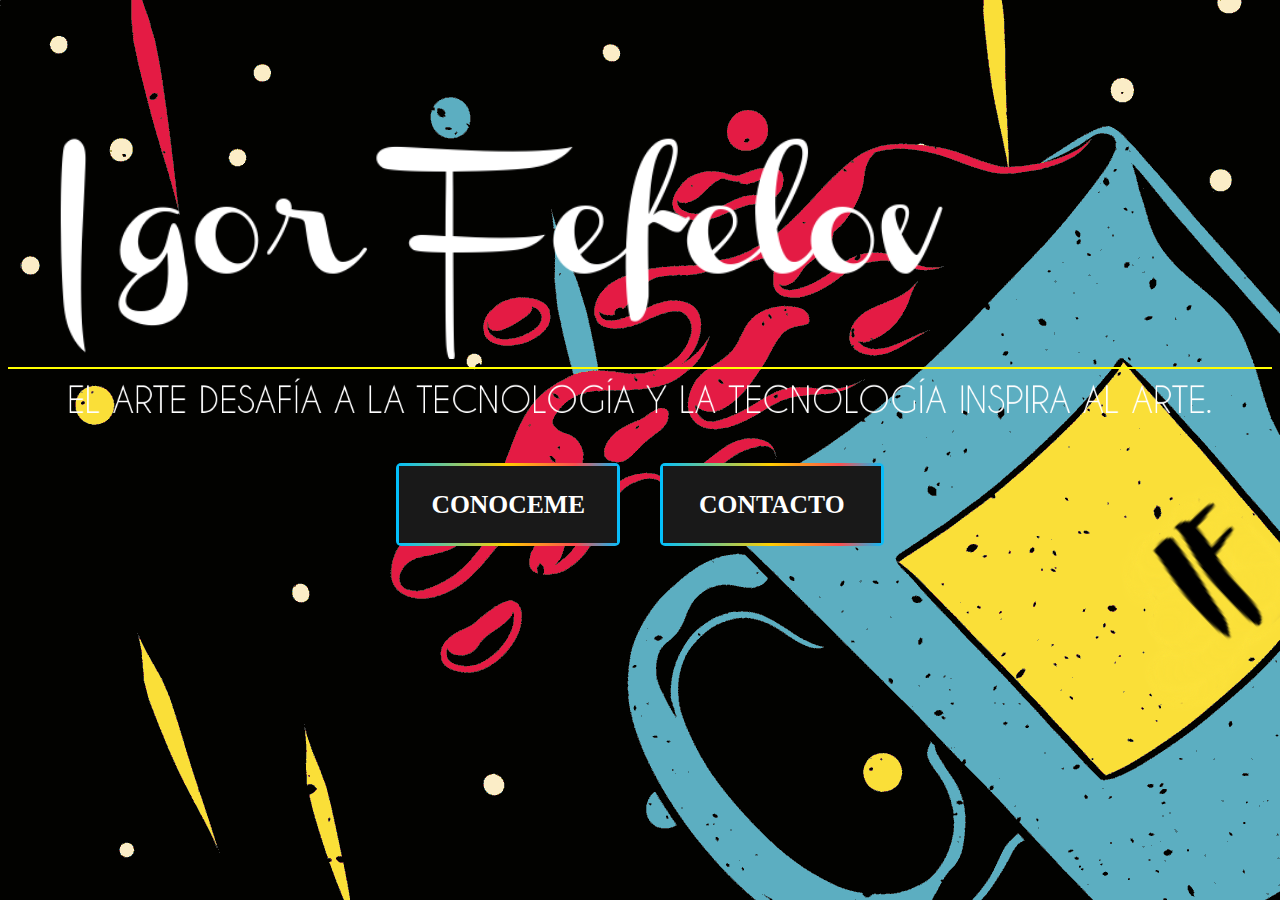
<file: index.html>
<!DOCTYPE html>
<html>
<head>
<meta charset="utf-8">
<title>Igor Fefelov</title>
<!-- CSS only -->
<link href="https://cdn.jsdelivr.net/npm/bootstrap@5.0.1/dist/css/bootstrap.min.css" rel="stylesheet" integrity="sha384-+0n0xVW2eSR5OomGNYDnhzAbDsOXxcvSN1TPprVMTNDbiYZCxYbOOl7+AMvyTG2x" crossorigin="anonymous">
<link rel="StyleSheet" href="styles/styles.css">
</head>

<body class="index">
  <div class="container text-center contenedor" style="margin-top: 10%;">
    <div class="d-flex justify-content-center">
      <div class="nombre"></div>
    </div>
    <hr class="hr-1">
    <div class="d-flex justify-content-center">
      <div class="frase"></div>
      <img style="width: 100%" src="/images/frase.png" alt="frase">
    </div>
    <div class="botones">
      <a href="/sobreMi.html" class="rainbow-button boton" alt="CONOCEME"></a>
      <a href="/contacto.html" class="rainbow-button boton" alt="CONTACTO"></a>
    </div>
  </div>
</body>
<script src="https://cdn.jsdelivr.net/npm/bootstrap@5.0.1/dist/js/bootstrap.bundle.min.js" integrity="sha384-gtEjrD/SeCtmISkJkNUaaKMoLD0//ElJ19smozuHV6z3Iehds+3Ulb9Bn9Plx0x4" crossorigin="anonymous"></script>
</html>
</file>
<file: styles/styles.css>
.index{
    background-image: url("/images/fondo.png");
    display:flex;
    justify-content:center;
    align-items:center;
}
/*Barra de navegacion*/
.nav{
    margin: 1%;
}
.nombre{
    height: 25vh;
    width: 110vh;
    background-image: url("/images/nombre2.png");
    background-size: cover;
}
.foto{
    height: 60px;
    width: 60px;
}
.boton{
    margin: 20px;
    margin-top: 40px;
}
.hr-1{
    border: 1px solid yellow;
}
a {
    text-decoration:none;
    color:#FFF;
  }
  .rainbow-button {
    width:calc(17vw + 6px);
    height:calc(6vw + 6px);
    background-image: linear-gradient(90deg, #00C0FF 0%, #FFCF00 49%, #FC4F4F 80%, #00C0FF 100%);
    border-radius:5px;
    display:flex;
    align-items:center;
    justify-content:center;
    text-transform:uppercase;
    font-size:2vw;
    font-weight:bold;
  }
  .rainbow-button:after {
    content:attr(alt);
    width:17vw;
    height:6vw;
    background-color:#191919;
    display:flex;
    align-items:center;
    justify-content:center;
  }
  .rainbow-button:hover {
    animation:slidebg 2s linear infinite;
    color: #00C0FF;
  }
  
  @keyframes slidebg {
    to {
      background-position:20vw;
    }
  }
.botones{
    display: flex;
    justify-content: center;
}
.contacto{
    margin-top: 12vh;
}
</file>
